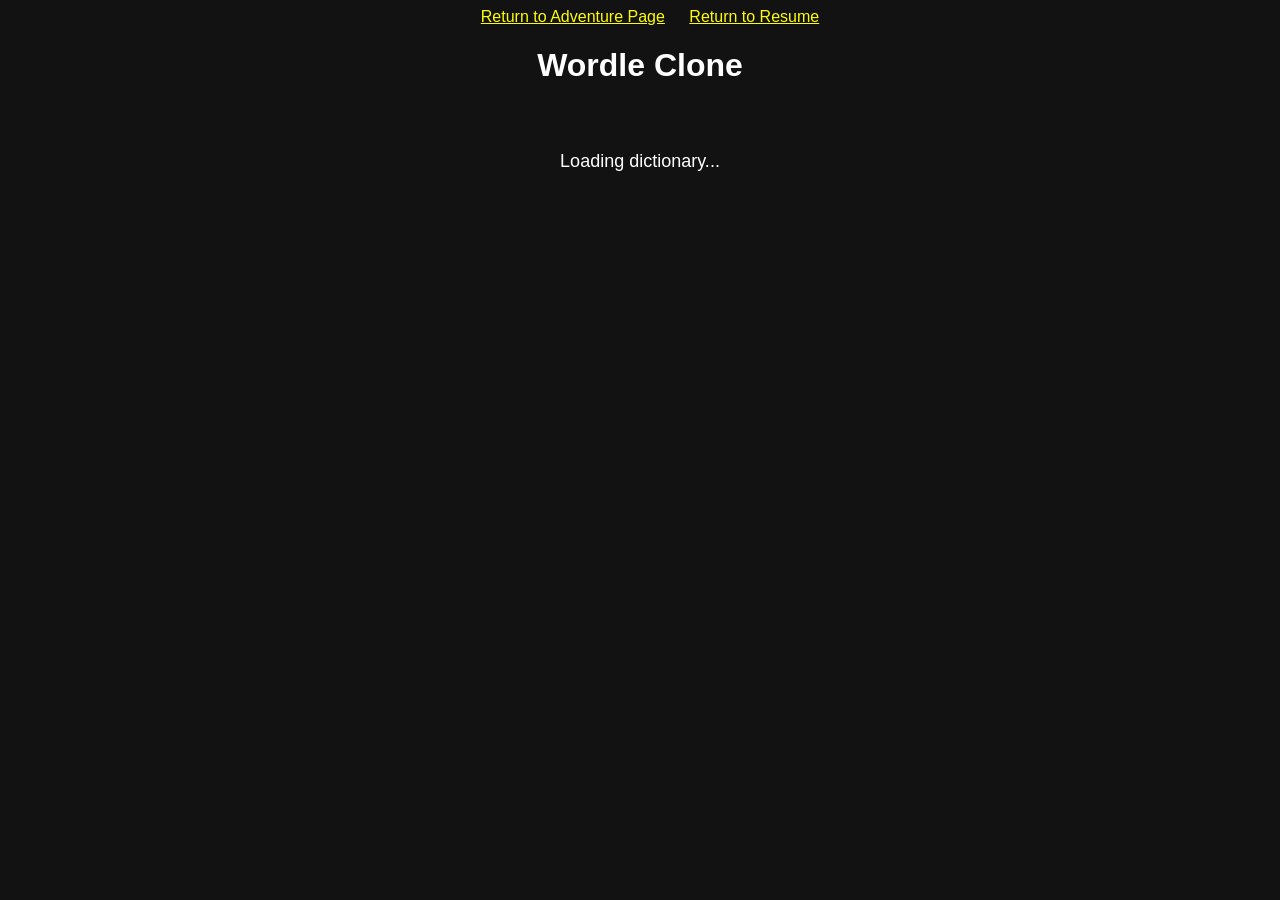
<file: ai.html>
<!DOCTYPE html>
<html lang="en">
<head>
<meta charset="UTF-8">
<a href="fromscratch.html">Return to Adventure Page</a>
<a href="index.html">Return to Resume</a>
<title>Wordle Clone</title>
<style>
  body {
    font-family: Arial, sans-serif;
    background: #121213;
    color: white;
    text-align: center;
  }

  a {
    color: yellow;
    margin-left: 20px;
  }

  #game {
    display: grid;
    grid-template-rows: repeat(6, 1fr);
    gap: 5px;
    width: 300px;
    margin: 20px auto;
  }

  .row {
    display: grid;
    grid-template-columns: repeat(5, 1fr);
    gap: 5px;
  }

  .tile {
    border: 2px solid #3a3a3c;
    height: 50px;
    line-height: 50px;
    font-size: 24px;
    text-transform: uppercase;
  }

  .correct { background: #538d4e; border: none; }
  .present { background: #b59f3b; border: none; }
  .absent  { background: #3a3a3c; border: none; }

  #keyboard { margin-top: 20px; }

  .key {
    display: inline-block;
    margin: 3px;
    padding: 10px;
    background: #818384;
    border-radius: 4px;
    cursor: pointer;
  }

  .key.correct { background: #538d4e; }
  .key.present { background: #b59f3b; }
  .key.absent  { background: #3a3a3c; }

  .key.wide { padding: 10px 18px; }

  #message { margin-top: 15px; font-size: 18px; }

  #playAgain {
    display: none;
    margin-top: 15px;
    padding: 10px 20px;
    border: none;
    background: #538d4e;
    color: white;
    border-radius: 5px;
    cursor: pointer;
  }
</style>
</head>
<body>

<h1>Wordle Clone</h1>
<div id="game"></div>
<div id="keyboard"></div>
<div id="message">Loading dictionary...</div>
<button id="playAgain" onclick="resetGame()">Play Again</button>

<script>
let validWords = [];
let target = "";

let currentRow = 0;
let currentCol = 0;
let board;
let gameOver = false;

const gameEl = document.getElementById("game");
const keyboardEl = document.getElementById("keyboard");
const messageEl = document.getElementById("message");
const playAgainBtn = document.getElementById("playAgain");

// Load a curated Wordle-style word list
fetch("https://raw.githubusercontent.com/tabatkins/wordle-list/main/words")
  .then(res => res.text())
  .then(text => {
    validWords = text.split("\n").map(w => w.trim().toLowerCase());

    startGame();
  });
  
function startGame() {
  target = validWords[Math.floor(Math.random() * validWords.length)];
  currentRow = 0;
  currentCol = 0;
  board = Array.from({ length: 6 }, () => Array(5).fill(""));
  gameOver = false;

  messageEl.textContent = "";
  playAgainBtn.style.display = "none";

  createBoard();
  createKeyboard();
}

function createBoard() {
  gameEl.innerHTML = "";
  for (let r = 0; r < 6; r++) {
    const row = document.createElement("div");
    row.className = "row";
    for (let c = 0; c < 5; c++) {
      const tile = document.createElement("div");
      tile.className = "tile";
      row.appendChild(tile);
    }
    gameEl.appendChild(row);
  }
}

function createKeyboard() {
  const layout = ["qwertyuiop","asdfghjkl","zxcvbnm"];
  keyboardEl.innerHTML = "";

  layout.forEach((row, i) => {
    const rowDiv = document.createElement("div");

    if (i === 2) rowDiv.appendChild(createKey("Enter","wide"));

    row.split("").forEach(k => rowDiv.appendChild(createKey(k)));

    if (i === 2) rowDiv.appendChild(createKey("⌫","wide"));

    keyboardEl.appendChild(rowDiv);
  });
}

function createKey(key, extra="") {
  const btn = document.createElement("span");
  btn.textContent = key;
  btn.className = "key " + extra;
  btn.onclick = () => handleInput(key);
  btn.id = "key-" + key;
  return btn;
}

function handleInput(key) {
  if (gameOver || !target) return;

  if (key === "Enter") submitGuess();
  else if (key === "⌫") {
    if (currentCol > 0) {
      currentCol--;
      board[currentRow][currentCol] = "";
      updateBoard();
    }
  } else {
    if (currentCol < 5) {
      board[currentRow][currentCol] = key;
      currentCol++;
      updateBoard();
    }
  }
}

function updateBoard() {
  const rows = document.querySelectorAll(".row");
  rows.forEach((rowEl, r) => {
    const tiles = rowEl.children;
    for (let c = 0; c < 5; c++) {
      tiles[c].textContent = board[r][c];
    }
  });
}

function colorKey(letter, status) {
  const key = document.getElementById("key-" + letter);
  if (!key) return;

  if (status === "correct") {
    key.classList.remove("present","absent");
    key.classList.add("correct");
  } else if (status === "present" && !key.classList.contains("correct")) {
    key.classList.add("present");
  } else if (status === "absent" && !key.classList.contains("correct") && !key.classList.contains("present")) {
    key.classList.add("absent");
  }
}

function endGame(message) {
  messageEl.textContent = message;
  gameOver = true;
  playAgainBtn.style.display = "inline-block";
}

function submitGuess() {
  if (currentCol < 5) {
    messageEl.textContent = "Not enough letters";
    return;
  }

  const guess = board[currentRow].join("");

  if (!validWords.includes(guess)) {
    messageEl.textContent = "Not a real word";
    return;
  }

  messageEl.textContent = "";

  const tiles = document.querySelectorAll(".row")[currentRow].children;
  let tempTarget = target.split("");

  for (let i = 0; i < 5; i++) {
    if (guess[i] === target[i]) {
      tiles[i].classList.add("correct");
      colorKey(guess[i], "correct");
      tempTarget[i] = null;
    }
  }

  for (let i = 0; i < 5; i++) {
    if (!tiles[i].classList.contains("correct")) {
      if (tempTarget.includes(guess[i])) {
        tiles[i].classList.add("present");
        colorKey(guess[i], "present");
        tempTarget[tempTarget.indexOf(guess[i])] = null;
      } else {
        tiles[i].classList.add("absent");
        colorKey(guess[i], "absent");
      }
    }
  }

  if (guess === target) {
    endGame("🎉 You win!");
    return;
  }

  currentRow++;
  currentCol = 0;

  if (currentRow === 6) {
    endGame("Game Over! Word was: " + target);
  }
}

function resetGame() {
  startGame();
}

document.addEventListener("keydown", (e) => {
  if (e.key === "Enter") handleInput("Enter");
  else if (e.key === "Backspace") handleInput("⌫");
  else if (/^[a-zA-Z]$/.test(e.key)) handleInput(e.key.toLowerCase());
});
</script>

</body>
</html>
</file>
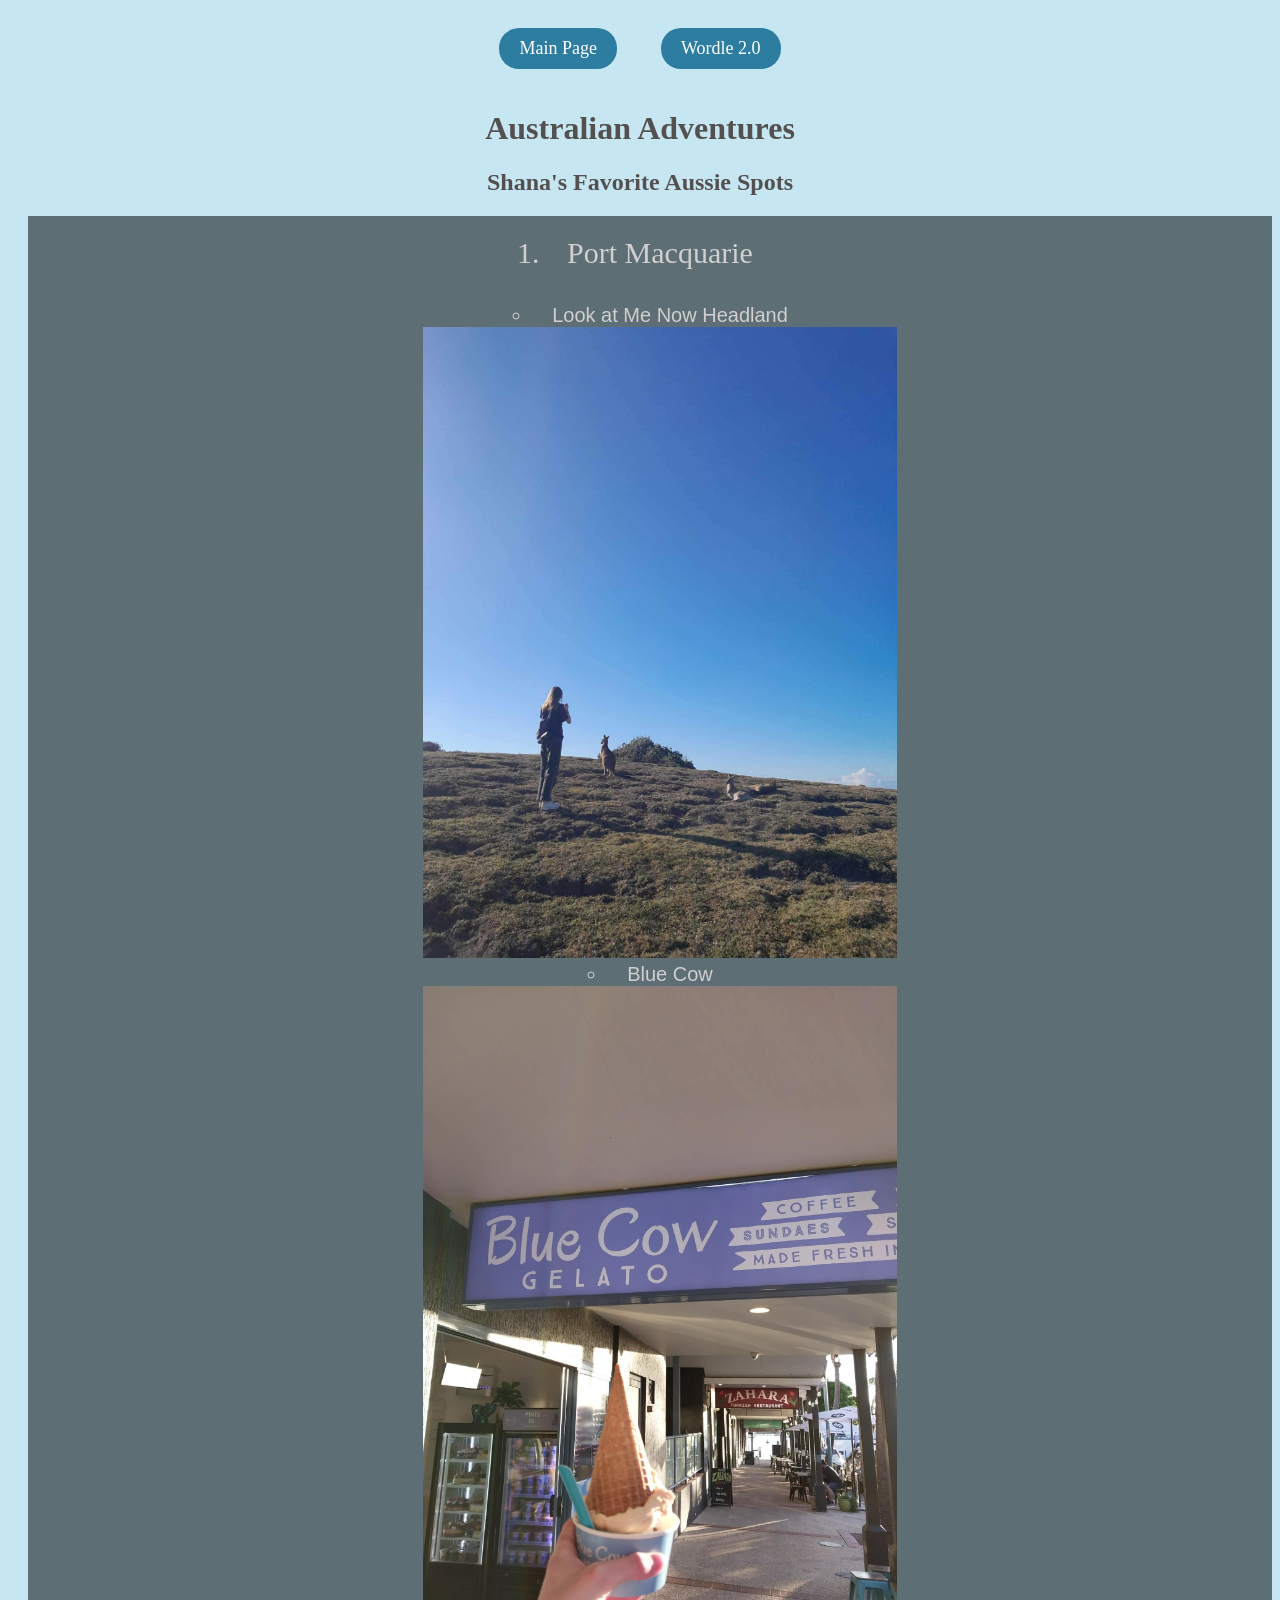
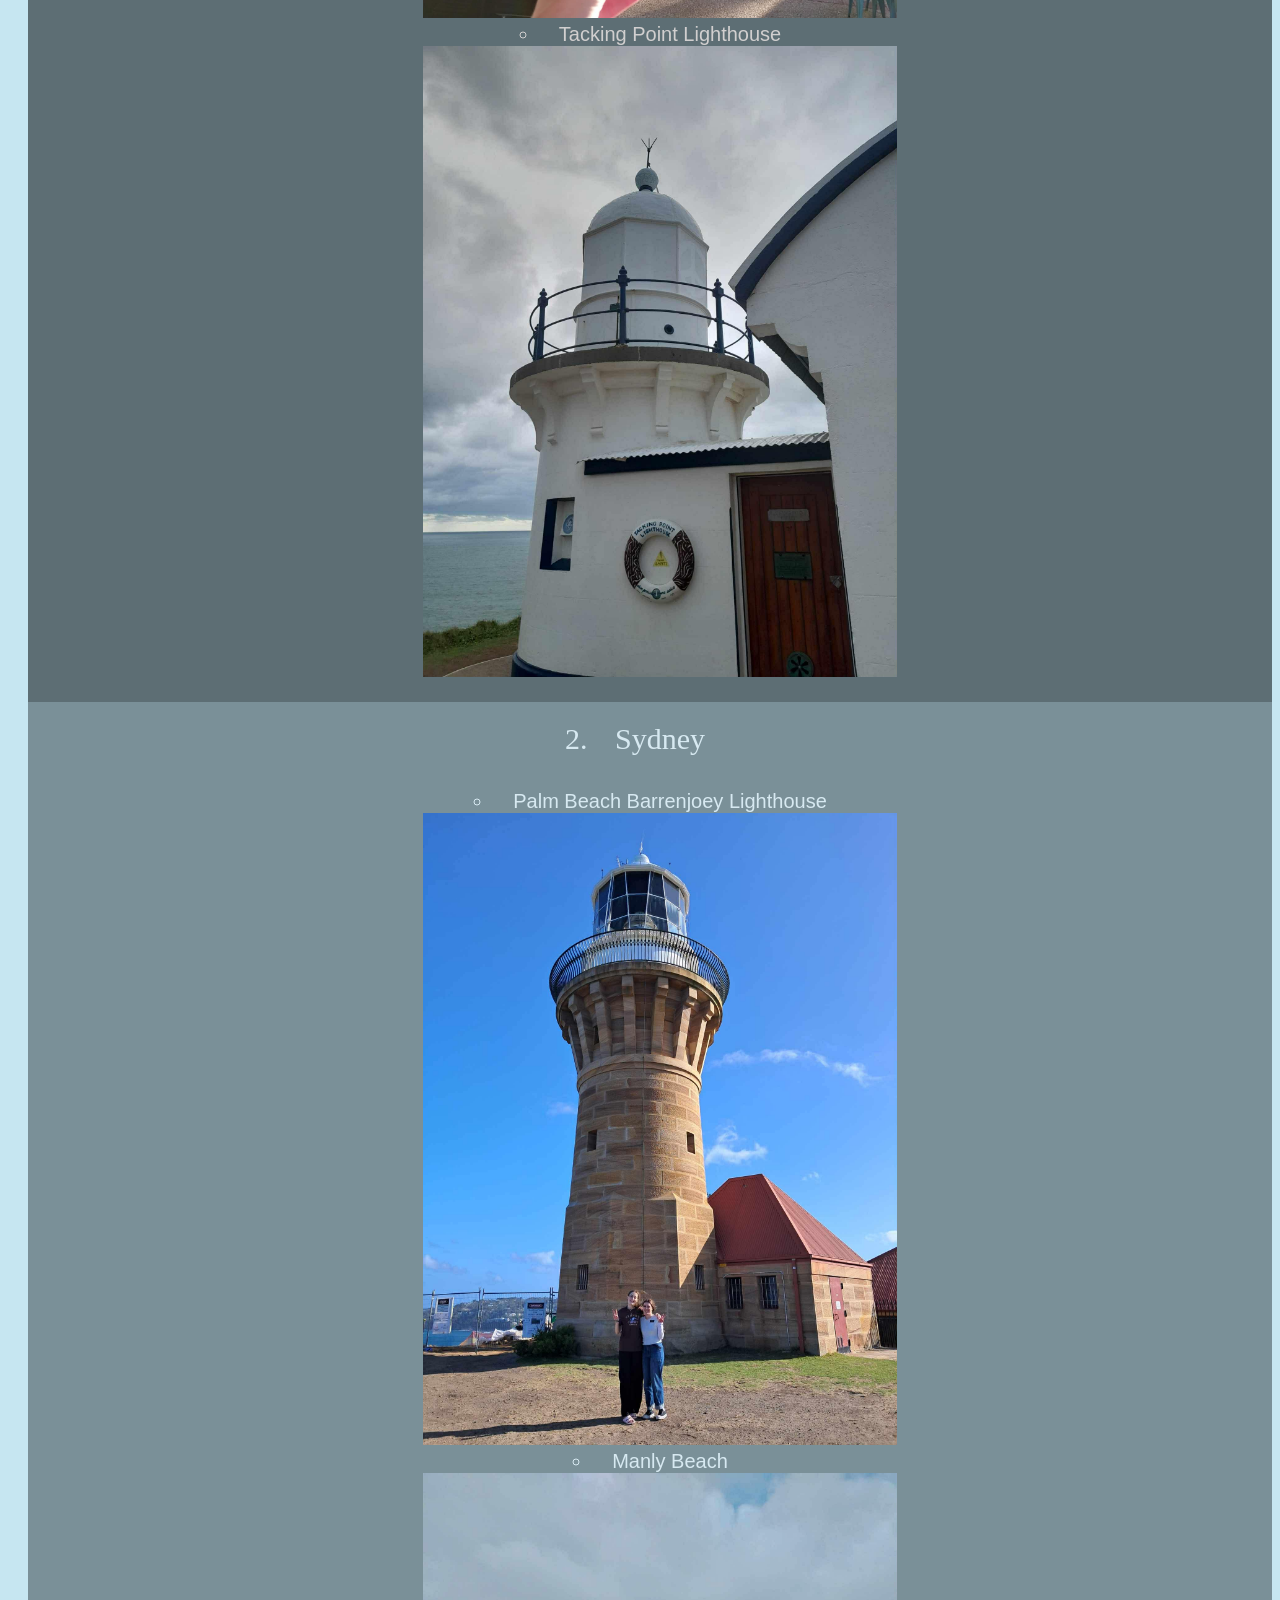
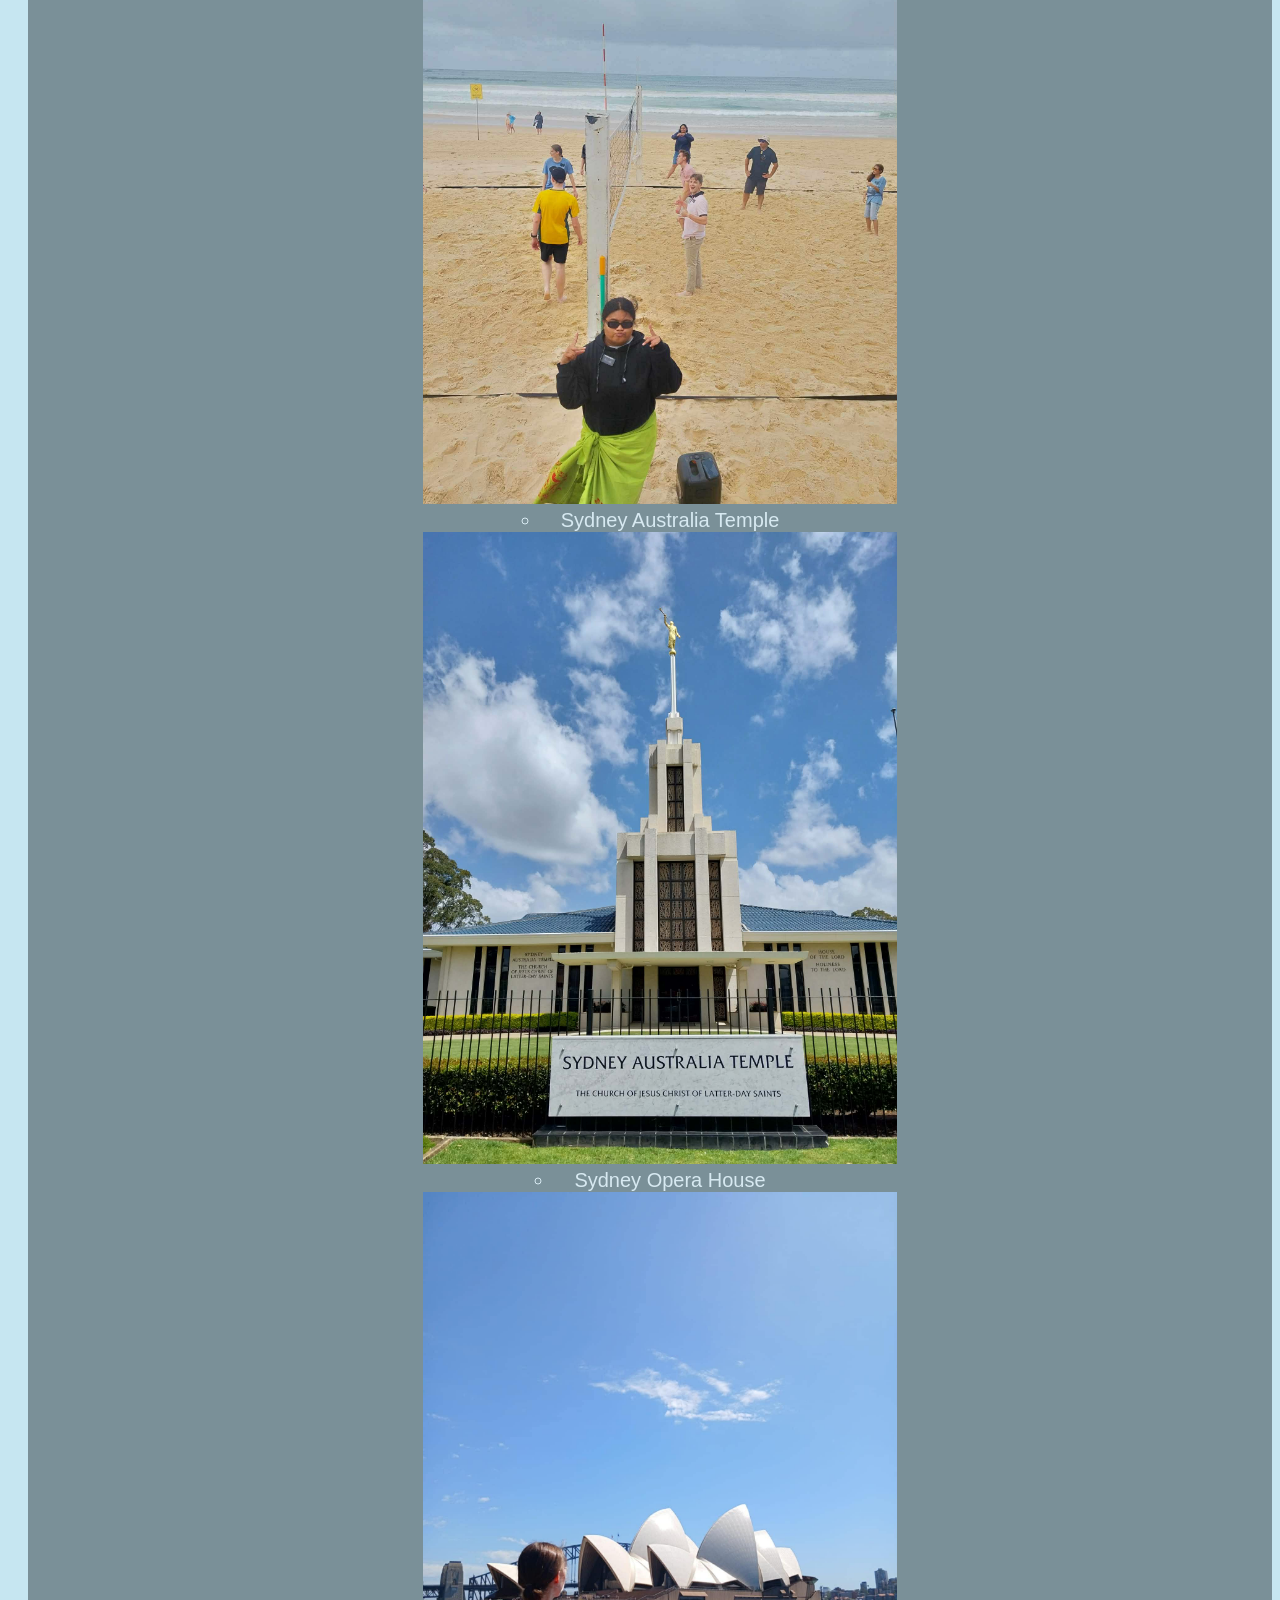
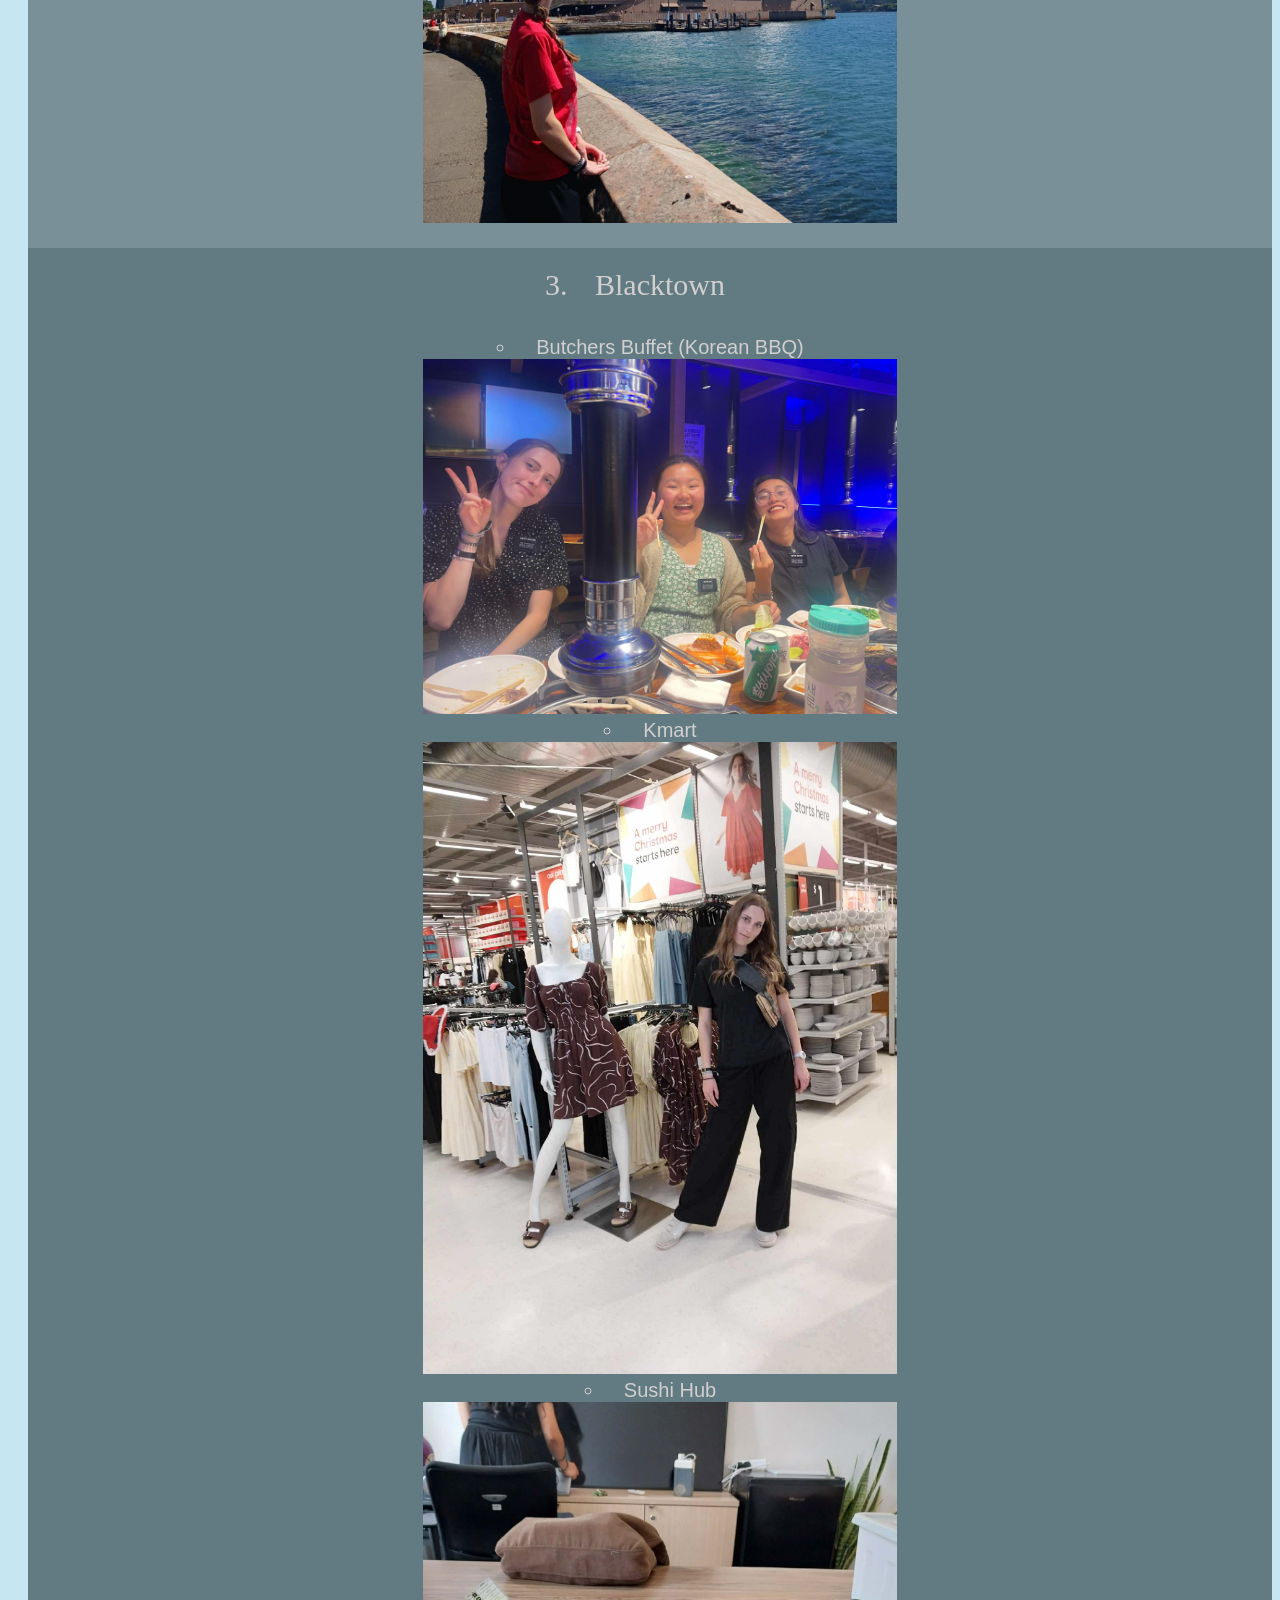
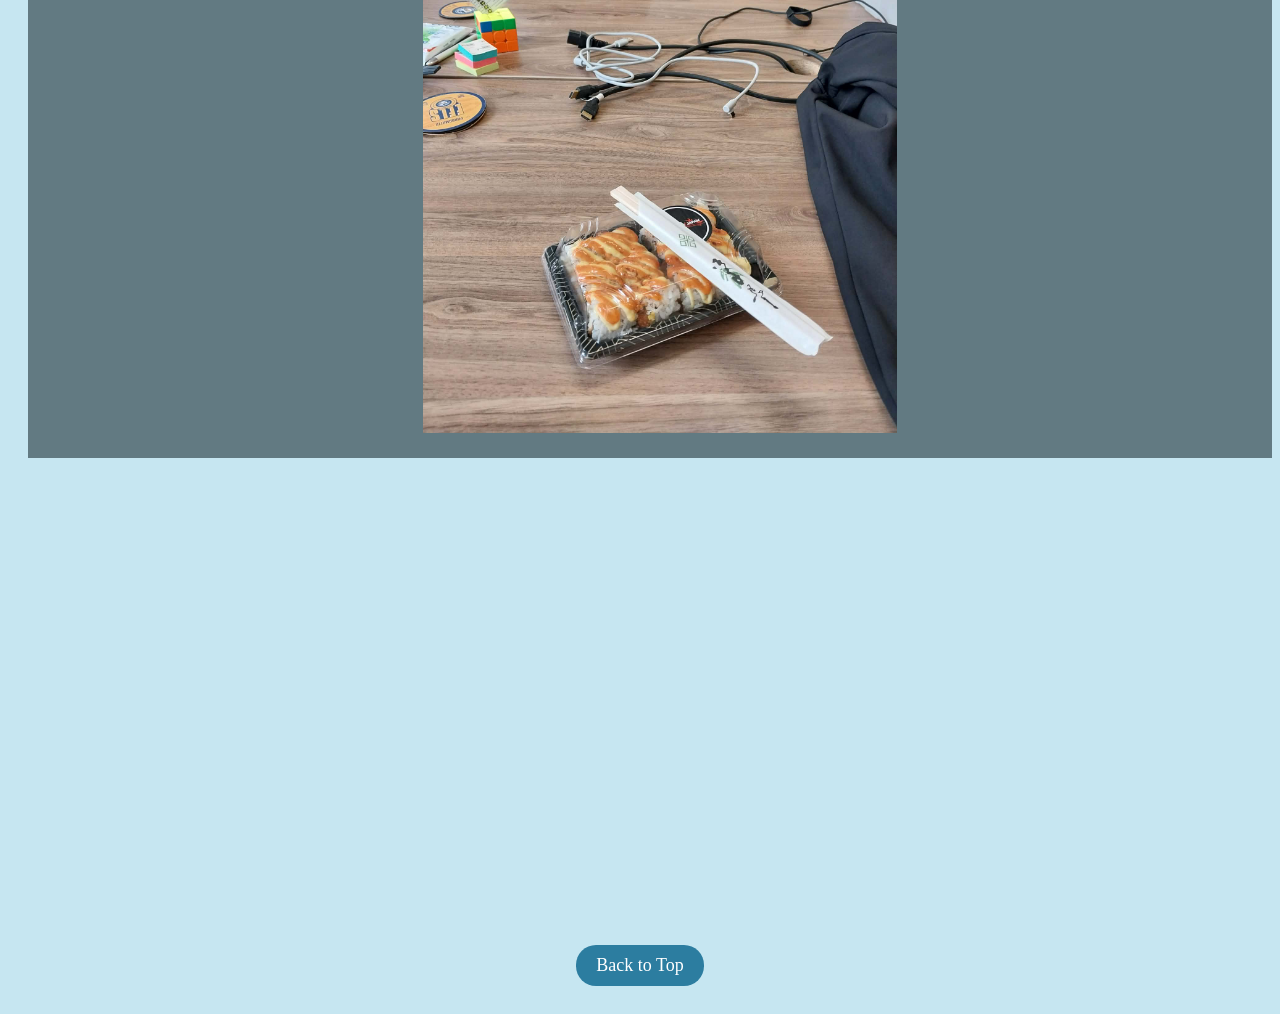
<file: fromscratch.html>
<!DOCTYPE html>
<html lang="en">
<head>
    <meta charset="UTF-8">
    <meta name="viewport" content="width=device-width, initial-scale=1.0">
    <title>Document</title>
    <link href="css/mystyles.css" rel="stylesheet" />
</head>
<body>
    <div class= "container"> 
        <a href="index.html">Main Page</a>
        <a href="ai.html">Wordle 2.0</a>   
        <h1 id="section1">Australian Adventures</h1>
        <h2>Shana's Favorite Aussie Spots</h2>  
        <ol> 
            <div class="port">
            <li>Port Macquarie</li>
            <br>
                <ul> 
                    <li>Look at Me Now Headland</li>
                    <img src="assets/imgscratch/lookatme.jfif" alt="meow">
                    <li>Blue Cow</li>
                    <img src="assets/imgscratch/gelatovert.jfif" alt="">
                    <li>Tacking Point Lighthouse</li>
                    <img src="assets/imgscratch/portlightvert.jfif" alt="">
                </ul>
            </div>
            <div class="sydney">
            <li>Sydney</li>
            <br>
                <ul>
                    <li>Palm Beach Barrenjoey Lighthouse</li>
                    <img src="assets/imgscratch/palmvert.jfif" alt="">
                    <li>Manly Beach</li>
                    <img src="assets/imgscratch/manlyvert.jfif" alt="">
                    <li>Sydney Australia Temple</li>
                    <img src="assets/imgscratch/sydtemple1.jfif" alt="">
                    <li>Sydney Opera House</li>
                    <img src="assets/imgscratch/operahouse.jfif" alt="">
                </ul>
            </div>
            <div class="blacktown">
            <li>Blacktown</li>
            <br>
                <ul>
                    <li>Butchers Buffet (Korean BBQ)</li>
                    <img src="assets/imgscratch/bbq.jfif" alt="">
                    <li>Kmart</li>
                    <img src="assets/imgscratch/kmart.jfif" alt="">
                    <li>Sushi Hub</li>
                    <img src="assets/imgscratch/sushi.jfif" alt="">
                </ul>
            </div>
        </ol>    

    <br>
    <br>

    <iframe width="560" height="315" 
    src="https://www.youtube.com/embed/n0UUM2XzVq4?si=fuVJca5MqdE6nDEd" 
    title="YouTube video player" frameborder="0" 
    allow="accelerometer; autoplay; clipboard-write; encrypted-media; gyroscope; picture-in-picture; web-share" 
    referrerpolicy="strict-origin-when-cross-origin" allowfullscreen></iframe>
    <br>
    <br>
    <div class="tableau">
        <div class='tableauPlaceholder' id='viz1776388495887' style='position: relative'><noscript><a href='#'><img alt='Port statistics ' 
            src='https:&#47;&#47;public.tableau.com&#47;static&#47;images&#47;Po&#47;PortsAustraliaMonthlyTradeStatistics&#47;Portstatistics&#47;1_rss.png' 
            style='border: none' /></a></noscript><object class='tableauViz'  style='display:none;'><param name='host_url' 
                value='https%3A%2F%2Fpublic.tableau.com%2F' /> <param name='embed_code_version' value='3' /> <param 
                name='site_root' value='' /><param name='name' value='PortsAustraliaMonthlyTradeStatistics&#47;Portstatistics' /><param name='tabs' 
                value='no' /><param name='toolbar' value='yes' /><param name='static_image' 
                value='https:&#47;&#47;public.tableau.com&#47;static&#47;images&#47;Po&#47;PortsAustraliaMonthlyTradeStatistics&#47;Portstatistics&#47;1.png' /> <param name='animate_transition' value='yes' /><param name='display_static_image' value='yes' /><param name='display_spinner' value='yes' /><param name='display_overlay' value='yes' /><param name='display_count' value='yes' /><param name='language' value='en-US' /></object></div>                <script type='text/javascript'>                    var divElement = document.getElementById('viz1776388495887');                    var vizElement = divElement.getElementsByTagName('object')[0];  if ( divElement.offsetWidth > 800 ) { vizElement.style.width='1000px';vizElement.style.height='1196px';} else if ( divElement.offsetWidth > 500 ) { vizElement.style.width='1000px';vizElement.style.height='1196px';} else { vizElement.style.width='100%';vizElement.style.height='2527px';}  var scriptElement = document.createElement('script');                    scriptElement.src = 'https://public.tableau.com/javascripts/api/viz_v1.js';                    vizElement.parentNode.insertBefore(scriptElement, vizElement);                </script>
        </div>
    </div>
    <br>
    <br><br>
    <a href="#section1">Back to Top</a>

</body>
</html>
</file>
<file: css/mystyles.css>
img {
  max-width: 40%;
  height: 30%;
}
body {
  background-color: rgb(198, 230, 241);
}
body{
font-size: medium;
font-family: Cambria, Cochin, Georgia, Times, 'Times New Roman', serif;
color:rgb(84, 80, 80)
}

ol, ul, li{
  width: fit-content;
  margin: 0 auto;
  padding-left: 20px;
  text-align: center;
}
body {
  text-align: center;
}

.port{
  background-color: rgb(93, 110, 116);
  padding: 20px;
  color: rgb(209, 207, 207);
}
.sydney{
  background-color: rgb(122, 144, 152);
  padding: 20px;
  color: rgb(215, 233, 241)
}
.blacktown{
  background-color: rgb(98, 122, 130);
  padding: 20px;
  color: rgb(209, 207, 207)
}

.tableau{
    text-align: center;
    padding: 20px;
    margin: 0 90px; 
}

.tableauPlaceholder{
    margin: 0 auto;
}

.port, .blacktown, .sydney{
    font-size: 30px;
}

ul{
    font-size: 20px;
    font-family:'Lucida Sans', 'Lucida Sans Regular', 'Lucida Grande', 'Lucida Sans Unicode', Geneva, Verdana, sans-serif;
}

a {
  display: inline-block;
  background-color: #2c7da0;
  color: white;
  padding: 10px 20px;
  margin: 20px auto;
  text-decoration: none;
  border-radius: 20px;
  font-size: 18px;
  margin-right: 20px;
  margin-left: 20px;
}

html {
  scroll-behavior: smooth;
}
</file>
